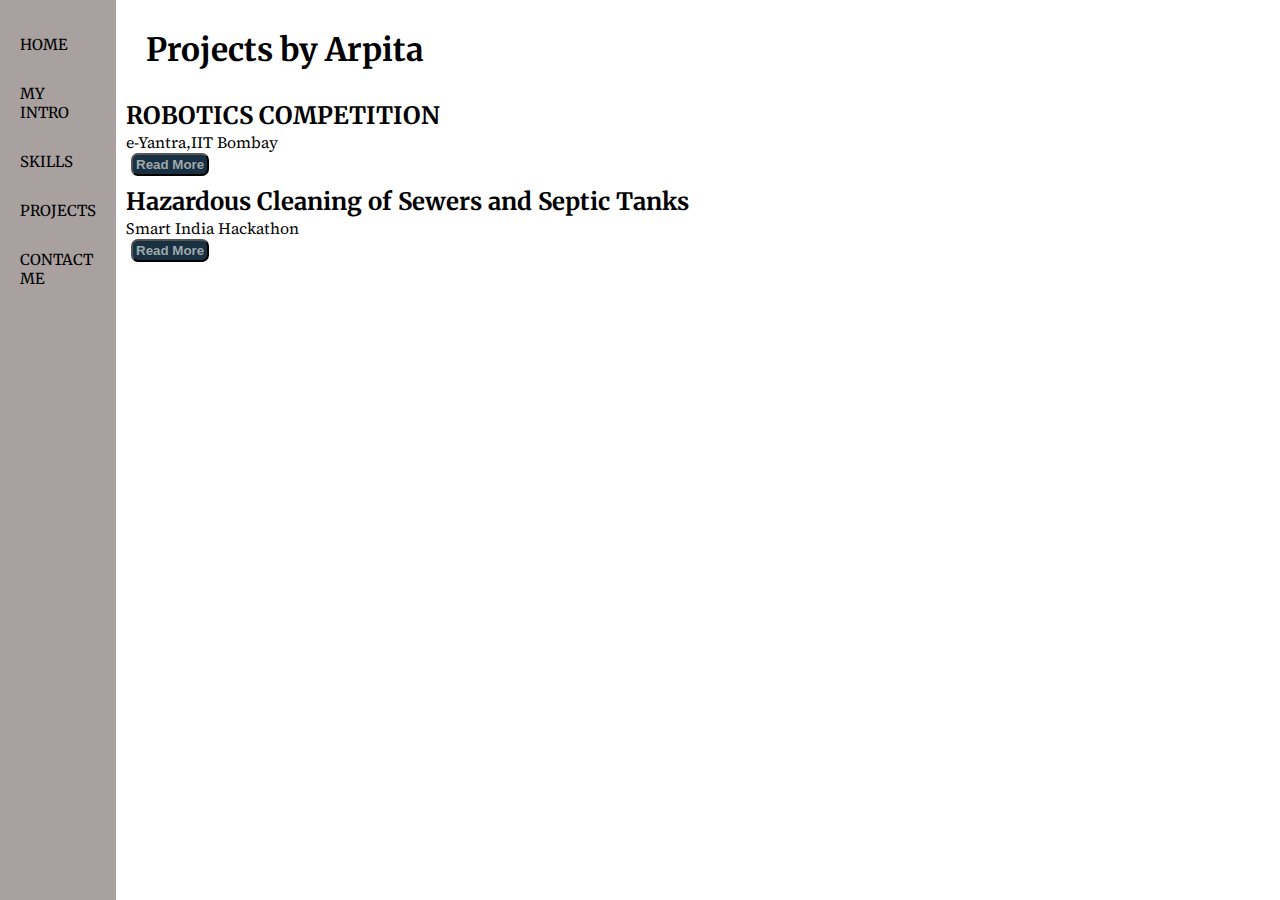
<file: projects.html>
<!DOCTYPE html>
<html lang="en">
<head>
    <meta charset="UTF-8">
    <meta name="viewport" content="width=device-width, initial-scale=1.0">
    <title>Arpita Naskar -Programmer,Web Developer</title>
    <link rel="stylesheet" href=" style.css">
    </head>
    <body>
            <div class="container">
                <div class="sidebar">
        
                    <nav>
                        <ul>
                            <li><a href="/">HOME</a></li>
                            <li><a href="/intro.html">MY INTRO</a></li>
                            <li><a href="/skills.html">SKILLS</a></li>
                        
                            <li><a href="/projects.html">PROJECTS</a></li>
    
                            <li><a href="/contact.html">CONTACT ME</a></li>
                        </ul>
                    </nav>
                </div>
                <div class="main">
                    <div class="projectsContainer">
                        <h1>Projects by Arpita</h1>
                        <div class="projectItem">
                            <h2> ROBOTICS COMPETITION</h2>
                            <p>e-Yantra,IIT Bombay</p>
                            <button class="btn-btn-sm">Read More</button>
                        </div>
                        <div class="main">
                            <div class="projectscontainer">
                                
                                <div class="projectItem">
                                    <h2> Hazardous Cleaning of Sewers and Septic Tanks </h2>
                                    <p>Smart India Hackathon</p>
                                    <button class="btn-btn-sm">Read More</button>
                                </div>
                                
                    </div>
                </div>
                </div>
                
            </body>
        </html>
</file>
<file: style.css>
@import url('https://fonts.googleapis.com/css2?family=Merriweather:ital@1&display=swap');
@import url('https://fonts.googleapis.com/css2?family=Josefin+Sans:ital@1&family=Merriweather:ital@1&family=Source+Serif+4:opsz@8..60&display=swap');
*{
    margin: 0;
    padding: 0;
}


.sidebar{
    background-color: rgb(169, 160, 160);
     width: 20vw;
    font-family: 'Merriweather', serif;
    height: 100vh;
}

.sidebar nav{
    padding: 20px;

}

.sidebar nav li {
    list-style: none;
    font-size: 15px;
    padding: 15px 0;
}
.sidebar nav li a{
    text-decoration: none;
    color: black;
}

.main{
    
 width: 100vw;
}

.container{
    display: flex;
}

.infocontainer{
    width: 60vw;
    margin: 80px auto;
    display: flex;
    justify-content: space-around;
}

.devinfo{
    display: flex;
   justify-content: center;
    flex-direction: column;
    font-family: 'Source Serif 4', serif;
}

.hello{
    font-size: 50px;
}
.name{
    font-size: 40px;
    font-weight: bold;
    font-family: 'Merriweather', serif;
}
.about{
    font-size: 30px;
}
.moreabout{
    font-size: 25px;
    margin-top: 20px;
    font-family: 'Merriweather', serif;
}

.buttons{
    margin-top: 24px;
}

.button1{
    padding: 9px 14px;
   border-radius: 12px;
   color: rgb(158, 169, 169);
   background-color: rgb(25, 47, 66);
   font-weight: bold;
   margin: 0 3px;
   cursor: pointer;
}

.button1:hover{
    background-color: rgb(25, 24, 23);
    color: rgb(214, 214, 40);
}

.btn {
   padding: 9px 14px;
   border-radius: 12px;
   font-weight: bold;
   margin: 0 3px;
   color: rgb(158, 169, 169);
   background-color: rgb(25, 47, 66);
 cursor: pointer;
}

.btn-sm{
    font-size: 4px;
    padding: 3px 2px;
    margin: 3px 0;
    color: rgb(158, 169, 169);
   background-color: rgb(25, 47, 66);
}

.btn:hover {
    background-color: rgb(25, 24, 23);
    color: rgb(214, 214, 40);
}

.arpita.jpg {
    width: 200px;
    height: 50vh;
}

.contactform{
    padding: 0 10px;
    padding-top: 50px;
    font-family:'Source Serif 4', serif;
}

.contactform h1{
    font-family: 'Merriweather', serif;
    text-align: center;
    padding: 2px 0;
}

.contactform form div{
    padding: 5px 0;
    display: flex;
    flex-direction: column;
}

.contactform form div input{
    width: 30vw;
    border-radius: 6px;
    margin: 5px 0;
    padding: 2px;
}

#emailHelp{
    font-size: 10px;
    color:rgb(72, 72, 124);
    margin: 0 3px;
    padding: 3px 0 0 0;
}

#form-check{
    flex-direction: row;
}

#form-check input{
     width: 15px;
     margin: 2px 0;
}

.btn-btn-sm{
    padding: 2px 3px;
   border-radius: 7px;
   color: rgb(158, 169, 169);
   background-color: rgb(25, 47, 66);
   font-weight: bold;
   margin: 0 5px;
   cursor: pointer;
}

.btn-btn-sm:hover{
    background-color: rgb(25, 24, 23);
    color: rgb(214, 214, 40);
}

.projectItem {
    margin: 10px;
    font-family: 'Merriweather', serif;
}



h1{
    font-family: 'Merriweather', serif;
    margin: 30px;
}


p{
    font-family:'Source Serif 4', serif;

}

.intro h1{
    font-family:'Source Serif 4', serif;
    margin:6px;

}

.intro p{
    font-family: 'Merriweather', serif;
    color: brown;
    

}

.skills h1{
    font-family:'Source Serif 4', serif;
    margin:6px;
    align-content: center;
    width: 30px;
    height: 50px;
    border-radius: 5px;
}

.skills p{
    font-family: 'Merriweather', serif;

}

.skillscontainer{
    padding: 20px;
}

.skills{
    width: 30px;
    height: 30px;
    align-content: center;
}

.skillItem{
    display: flex;
    align-items: center;
    padding-left: 50px;
    font-family:'Source Serif 4', serif;
    margin: 4px;
    
}


.hundered{
    width:200px;
    background-color: aqua;
}


.fifty{
    width: 180px;
    background-color: blue;
}

.t5{
    width: 50px;
    background-color: yellow;
}
</file>
